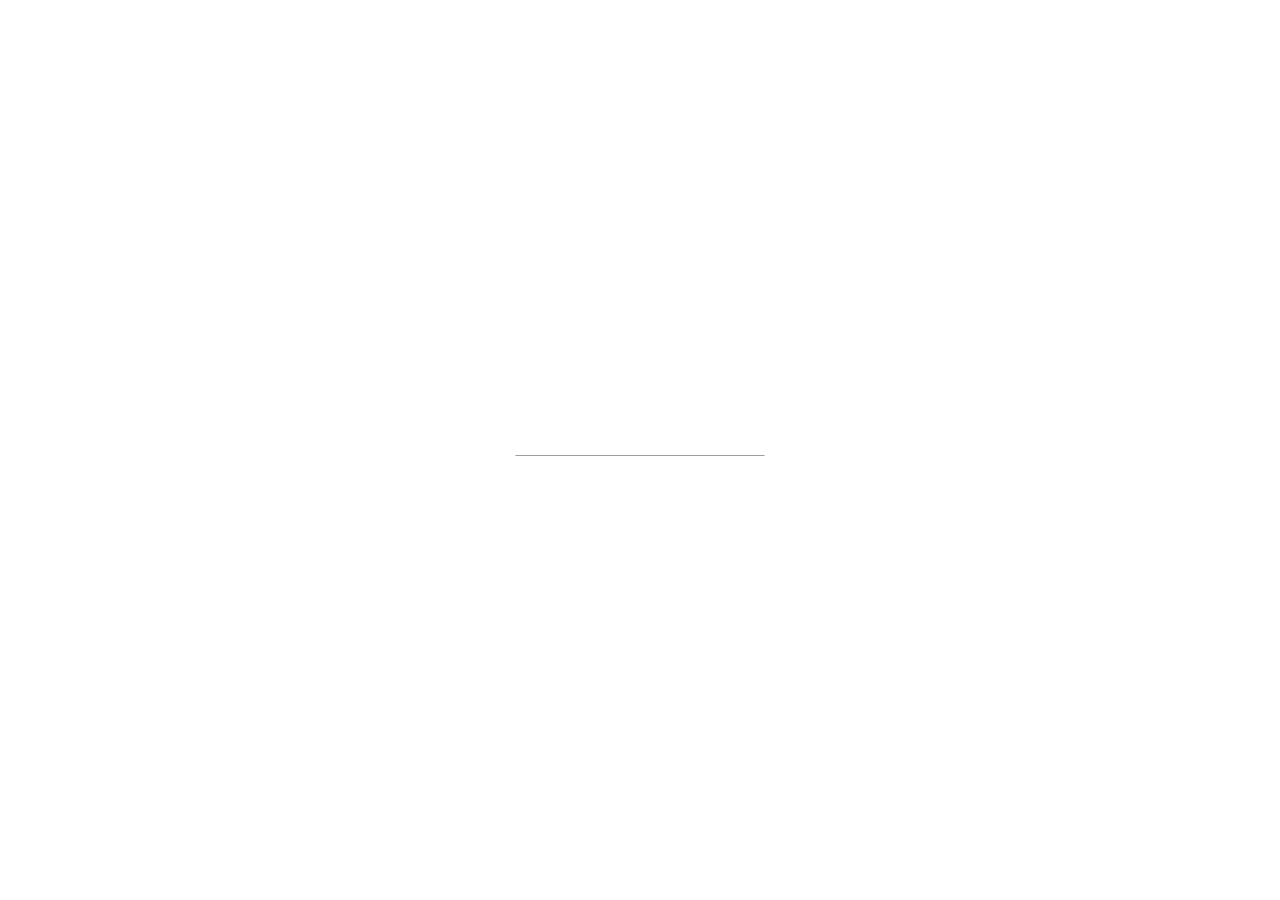
<file: app/templates/start.html>
<!DOCTYPE html>
<html>
<title>PMDb</title>
<meta charset="UTF-8">
<meta name="viewport" content="width=device-width, initial-scale=1">
<link rel="stylesheet" href="https://www.w3schools.com/w3css/4/w3.css">
<link rel="stylesheet" href="https://fonts.googleapis.com/css?family=Raleway">
<style>
body,h1 {font-family: "Raleway", sans-serif}
body, html {height: 100%}
.bgimg {
    background-image: url('http://w3schools.com/w3images/forestbridge.jpg');
    min-height: 100%;
    background-position: center;
    background-size: cover;
}
a{
  text-decoration: none;
}
</style>
<body>

<div class="bgimg w3-display-container w3-animate-opacity w3-text-white">
  <div class="w3-display-topleft w3-padding-large w3-xlarge">
    <a href="/">PMDb</a>
  </div>
  <div class="w3-display-topright w3-padding-large w3-xlarge">
    <a href="/login">Login</a>
  </div>
  <div class="w3-display-middle">
    <h1 >Personalized Movie Database System</h1>
    <hr class="w3-border-grey" style="margin:auto;width:40%">
    <p class="w3-large w3-center">Explore the world of Movies</p>
  </div>
  
</div>

</body>
</html>
</file>
